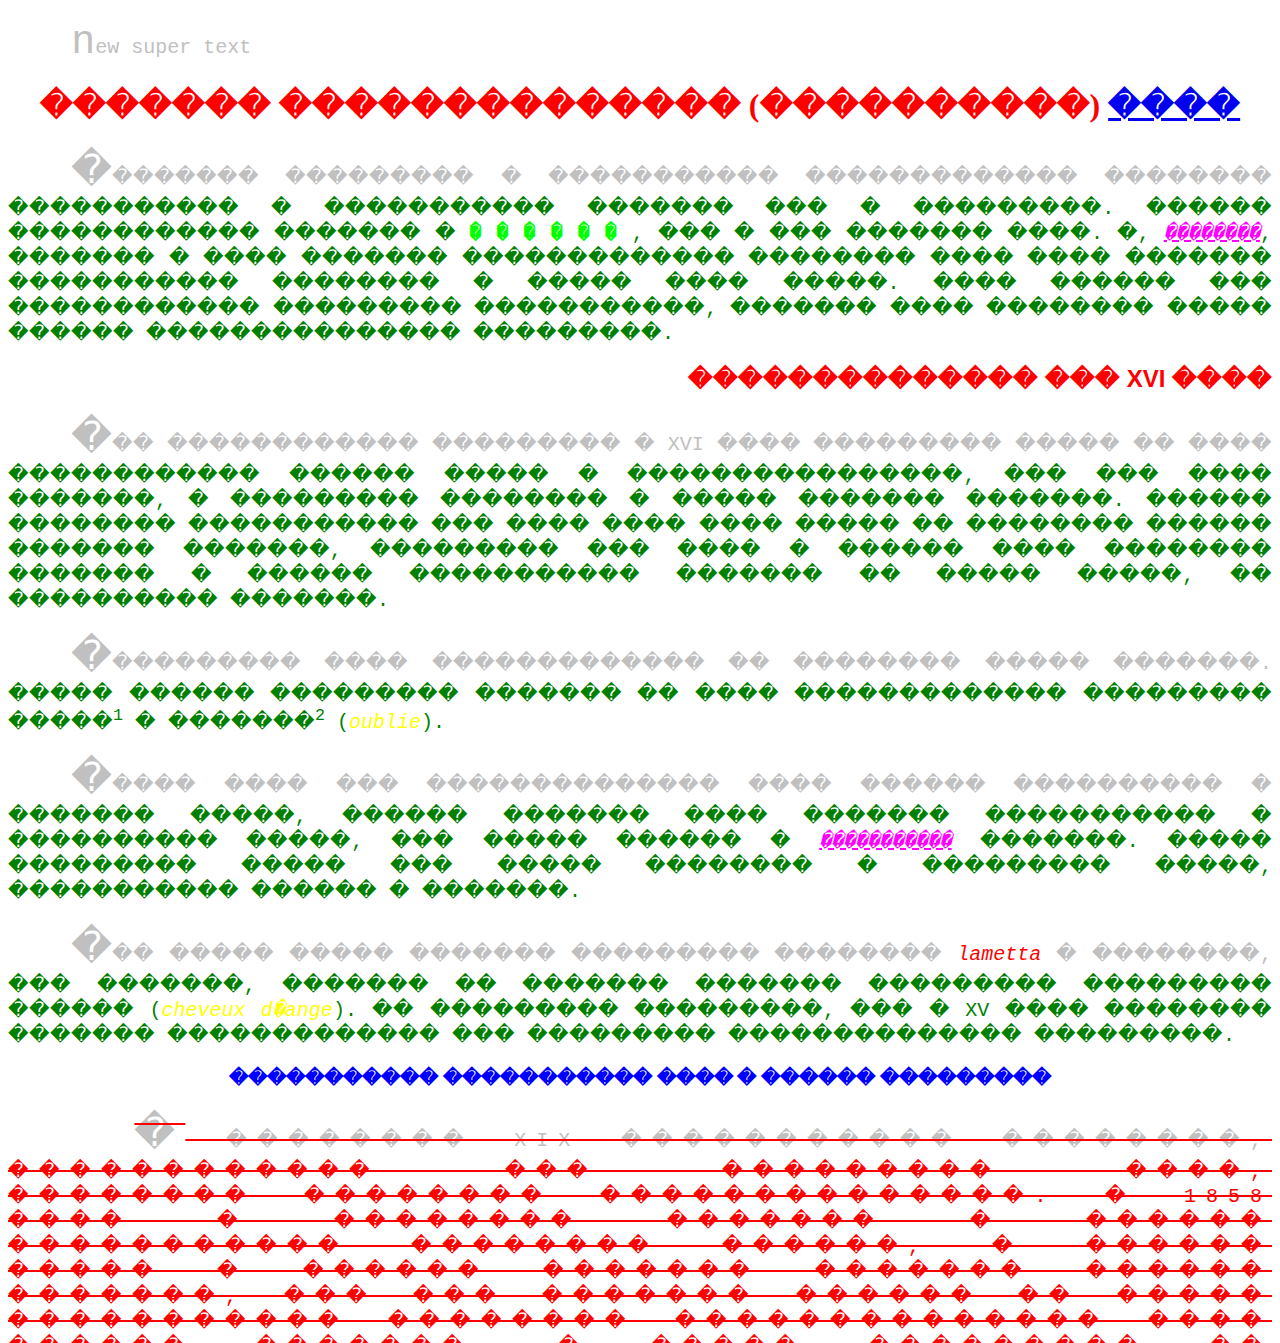
<file: index.html>
<?xml version="1.0" encoding="windows-1251"?>
<!DOCTYPE html PUBLIC "-//W3C//DTD XHTML 1.0
Transitional//EN"
"http://www.w3.org/TR/xhtml1/DTD/xhtml1-transitional.dtd">
<html xmlns="http://www.w3.org/1999/xhtml"
xml:lang="ru">
 <head>
 <title>XHTML</title>
<link rel ="stylesheet" type="text/css" href="mystyles.css"/> 
<style type="text/css">
	#s1 {color: red}
	h2 {color: red;  text-align: center; font-family: Sans-serif; text-align:right}
	#par7 {color: red; word-spacing: 10px; letter-spacing: 10px; text-decoration: line-through; text-indent: 10%}
	em.s2 {color:  fuchsia; word-spacing: 15px; text-decoration:underline; ront-style: italic; text-transform: Capitalize }
	p strong {color:  lime; word-spacing: 30px; font-family: monospace; letter-spacing: 15px;}
	p * pre {color:  navy; letter-spacing: 10px; text-decoration:underline;}
	p:first-letter  { font-size: 200%; }
	a:hover {font-size: 200%; color: lime}
	p:first-line {color:silver}
</style>
 </head>
 <body>
	<p>new super text</p>
<h1><a name="a">�������</a> �������������� (����������) <a href="2.html">����</a></h1>
<p>
�������� ��������� � ����������� ������������� �������� ����������� � ����������� ������� ��� � ���������. ������ ������������ ������� � <strong>������</strong>, ��� � ��� ������� ����. �, <em class="s2">��������</em>, ������� � ����
������� ������������� �������� ���� ���� ������� ����������� �������� � ����� ���� �����. ����
������ ��� ������������ ��������� �����������, ������� ���� �������� ����� ������ ���������������
���������.</p>
<h2>�������������� ��� XVI ����</h2>
<p>��� ������������ ��������� � XVI ���� ��������� ����� �� ���� ������������ ������ ����� �
����������������, ��� ��� ���� �������, � ��������� �������� � ����� ������� �������. ������
�������� ����������� ��� ���� ���� ���� ����� �� �������� ������ ������� �������, ��������� ���
���� � ������ ���� �������� ������� � ������ ����������� ������� �� ����� �����, �� ����������
�������.</p>
<p>���������� ���� ������������� �� �������� ����� �������. ����� ������ ��������� ������� �� ���� ������������� ��������� �����<sup>1</sup> � �������<sup>2</sup> (<em style = "color: yellow">oublie</em>).</p>
<p>����� ���� ��� �������������� ���� ������ ���������� � ������� �����, ������ ������� ���� �������
����������� � ���������� �����, ��� ����� ������ � <em class="s2">�����������</em> �������. ����� ��������� ����� ���
����� �������� � ��������� �����, ����������� ������ � �������.</p>
<p>��� ����� ����� ������� ��������� �������� <em id="s1">lametta</em> � ��������, ��� �������, ������� �� �������
������� ��������� ��������� ������ (<em style = "color: yellow">cheveux d�ange</em>). �� ��������� ���������, ��� � XV ���� ��������
������� ������������� ��� ��������� �������������� ���������.</p>
<h3>����������� ����������� ���� � ������ ���������</h3>
<p id="par7">� �������� XIX ����������� ��������, ������������ ��� ��������� ����, �������� ��������
��������������. � 1858 ���� � �������� ������� � ������ ����������� �������� ������, � ������ ����� �
������ ������� ������� ������ �������, ��� ��� ������� ������ �� ����� ����������� ��������
�������������� ���� ������ �������. � ����� ��������� �� ������������ �������
���� ���������� �������� ������������� ���������� ���� � ����� ����� � ������ �������. �����
����� ���������� ������� ��������� ��������� ������������ ������ �� ��������� �������.</p>
<p><sub>1 - ������ ���������� � ����������� ����� ����� � ���</sub></p>
<p>
<sub>2 - ������� ������� ��������� �� ���������� ������ ����� ������ ������ ������</sub></p>

<p style="color: red;  font-size: 18px; text-align: center; font-family: Serif; "><a href="#a">������</a></p>
 </body>
</html>
</file>
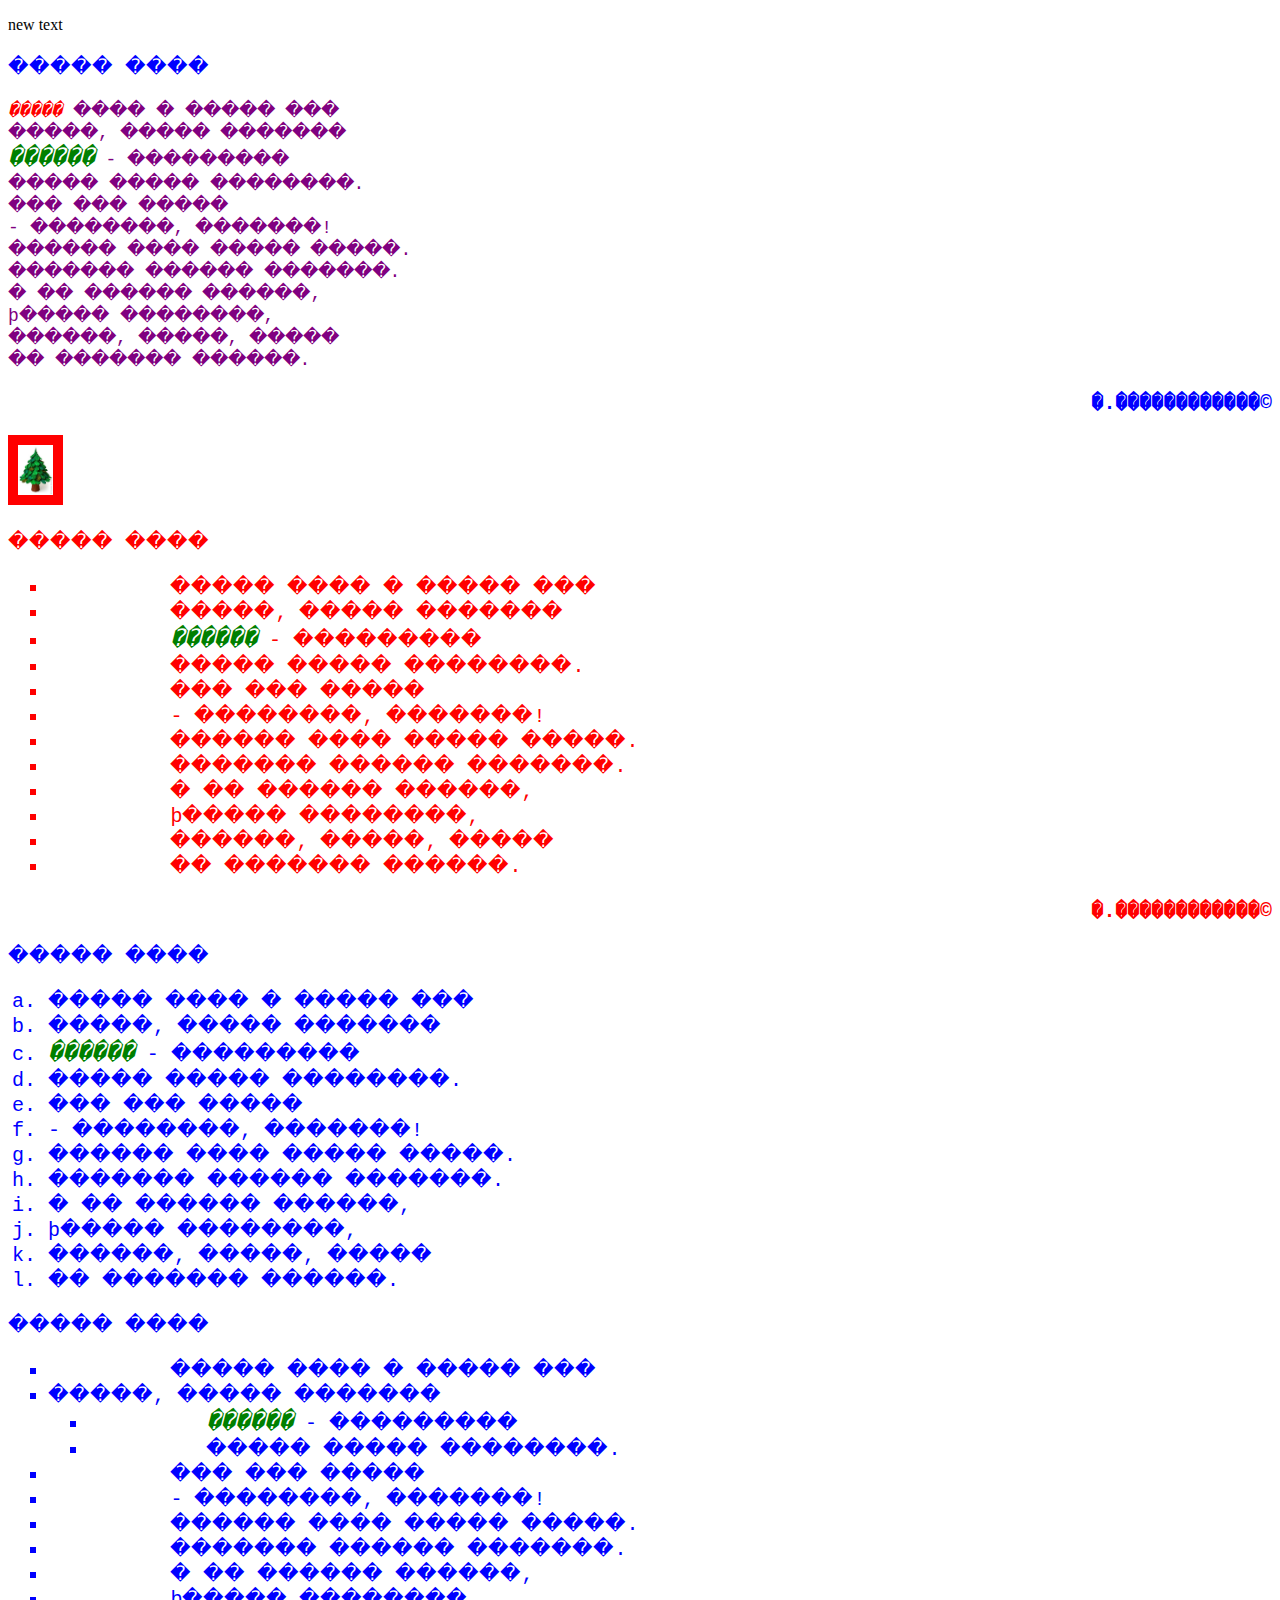
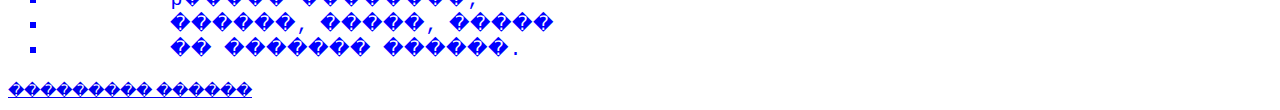
<file: 2.html>
<?xml version="1.0" encoding="windows-1251"?>
<!DOCTYPE html PUBLIC "-//W3C//DTD XHTML 1.0
Transitional//EN"
"http://www.w3.org/TR/xhtml1/DTD/xhtml1-
transitional.dtd">
<html xmlns="http://www.w3.org/1999/xhtml"
xml:lang="ru">
 <head>
 <title>XHTML</title>
<style type="text/css">
ul {list-style-type: square; text-indent: 10% }
ol {list-style: lower-alpha}
#a7 {color: purple; font-size: 18px; font-family: Monospace}
em[title] {color: red}
.s3 {color:  green;  font-size: 24px;}
[alt][title] {border: 10px red solid;}

</style>
 </head>
 <body>
	<p>new text</p>
 <p style="color: blue; font-size: 20px; font-family: Monospace;"> ����� ����</p>
 <div id="a7">
<pre><em title="a">�����</em> ���� � ����� ���
�����, ����� �������
<em class="s3">������</em> - ���������
����� ����� ��������.
��� ��� �����
- ��������, �������!
������ ���� ����� �����.
������� ������ �������.
� �� ������ ������,
ϸ����� ��������,
������, �����, �����
�� ������� ������.</pre>
</div>
<p style="color: blue; font-size: 20px; font-family: Monospace; text-align: right;"><strong>�.������������&#169;</strong></p>
<p><img src="1.jpg" title="elka" alt="elka" width="35" height="50"/></p>
 <p style="color: red; font-size: 20px; font-family: Monospace;"> ����� ����</p>
 <div style="color: red; font-size: 20px; font-family: Monospace;">
<ul>
<li>����� ���� � ����� ���</li>
<li>�����, ����� �������</li>
<li><em class="s3">������</em> - ���������</li>
<li>����� ����� ��������.</li>
<li>��� ��� �����</li>
<li>- ��������, �������!</li>
<li>������ ���� ����� �����.</li>
<li>������� ������ �������.</li>
<li>� �� ������ ������,</li>
<li>ϸ����� ��������,</li>
<li>������, �����, �����</li>
<li>�� ������� ������.</li>
</ul>
</div>
<p style="color: red; font-size: 20px; font-family: Monospace; text-align: right; "><strong>�.������������&#169;</strong></p>
 <p style="color: blue; font-size: 20px; font-family: Monospace;"> ����� ����</p>
 <div style="color: blue; font-size: 20px; font-family: Monospace;">
<ol>
<li>����� ���� � ����� ���</li>
<li>�����, ����� �������</li>
<li><em class="s3">������</em> - ���������</li>
<li>����� ����� ��������.</li>
<li>��� ��� �����</li>
<li>- ��������, �������!</li>
<li>������ ���� ����� �����.</li>
<li>������� ������ �������.</li>
<li>� �� ������ ������,</li>
<li>ϸ����� ��������,</li>
<li>������, �����, �����</li>
<li>�� ������� ������.</li>
</ol>
</div>
 <p style="color: blue; font-size: 20px; font-family: Monospace;"> ����� ����</p>
 <div style="color: blue; font-size: 20px; font-family: Monospace;">
<ul>
<li>����� ���� � ����� ���</li>
<li>�����, ����� �������
<ul>
<li><em class="s3">������</em> - ���������</li>
<li>����� ����� ��������.</li>
</ul>
</li>

<li>��� ��� �����</li>
<li>- ��������, �������!</li>
<li>������ ���� ����� �����.</li>
<li>������� ������ �������.</li>
<li>� �� ������ ������,</li>
<li>ϸ����� ��������,</li>
<li>������, �����, �����</li>
<li>�� ������� ������.</li>
</ul>
</div>
<p><a href="mailto:JuliyaAfonina@yandex.ru?subject=pismo">��������� ������</a></p>
<p style="color: olive; font-size: 20px; font-family: Monospace;"><a href="index.html">�����</a></p>
 </body>
</html>
</file>
<file: mystyles.css>
h1 {color:red;  text-align: center; font-family: Fantasy}
p {color: green; font-size: 20px; font-family: Monospace; text-align:justify; text-indent: 5%}
h3 {color: blue;  text-align: center; font-family: Cursive"}
</file>
